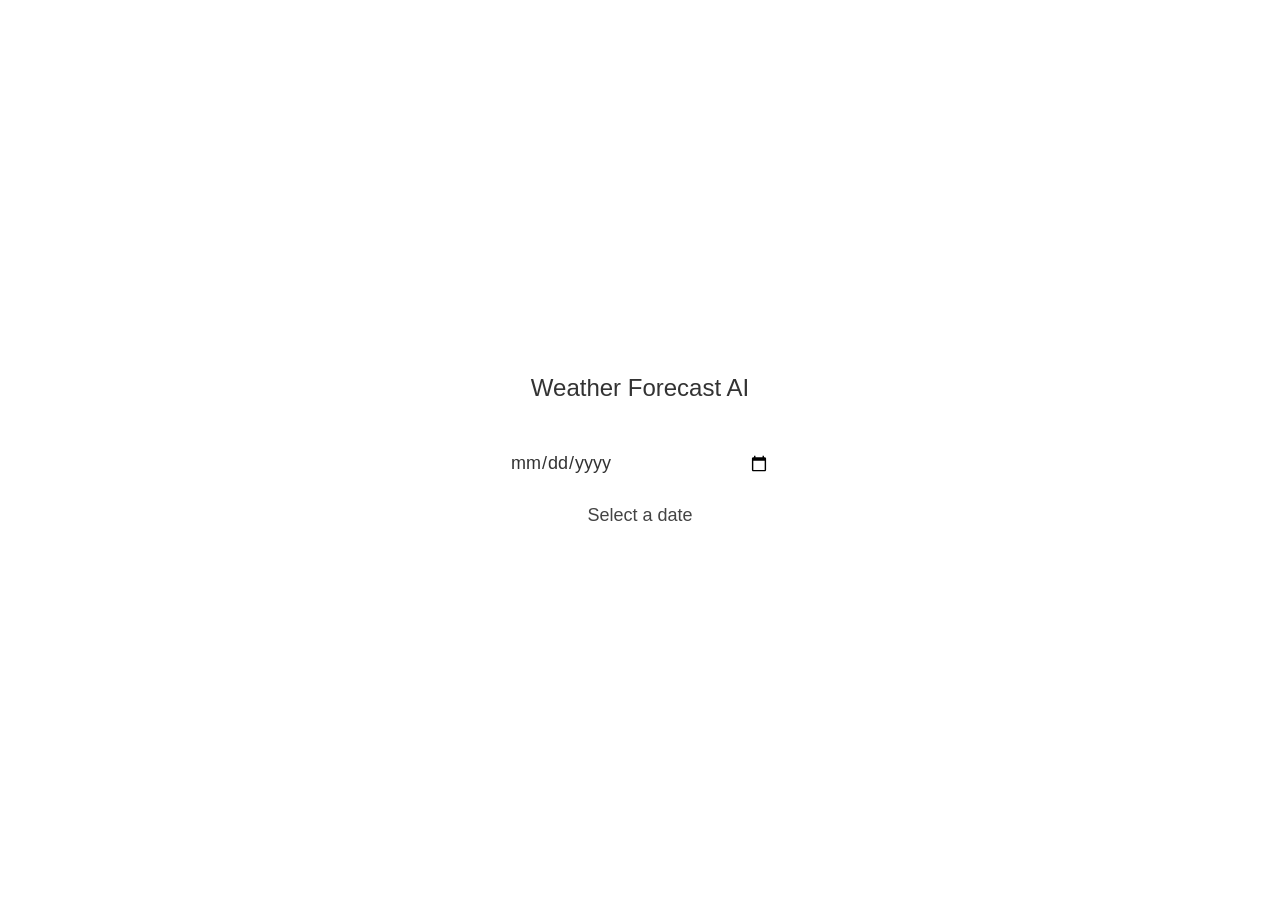
<file: frontend/index.html>
<!DOCTYPE html>
<html lang="en">
<head>
    <meta charset="UTF-8">
    <meta name="viewport" content="width=device-width, initial-scale=1.0">
    <title>Weather Forecast AI</title>
    <link rel="stylesheet" href="static/styles/index.css">
</head>
<body>
    <div class="main-container">
        <h1>Weather Forecast AI</h1>

        <div class="card">
            <div class="date-input-container">
                <input type="date" id="forecast_date" class="custom-date-input">
            </div>

            <p class="instruction-text">Select a date</p>

            <div id="button-container" style="display: none;">
                <button class="card-button">Forecast</button>
            </div>
        </div>
    </div>
    <script src="./index.js"></script>
</body>
</html>
</file>
<file: frontend/static/styles/index.css>
* {
    margin: 0;
    padding: 0;
    box-sizing: border-box;
    font-family: 'Inter', -apple-system, sans-serif;
}

body {
    display: flex;
    justify-content: center;
    align-items: center;
    min-height: 100vh;
}

.main-container {
    height: 400px;
    display: flex;
    flex-direction: column;
    justify-content: center;
    align-items: center;
}

h1 {
    font-size: 24px;
    font-weight: 500;
    color: #333;
    margin-bottom: 40px;
}

.card {
    text-align: center;
}

.date-input-container {
    border: none;
    padding: 10px 20px;
    width: 300px;
    margin-bottom: 20px;
    display: flex;
    justify-content: center;
    margin: auto;
}

.custom-date-input {
    border: none;
    outline: none;
    font-size: 18px;
    color: #333;
    width: 100%;
    cursor: pointer;
}

.instruction-text {
    font-size: 18px;
    color: #444;
    font-weight: 400;
    margin-top: 20px;
}

.card-button {
    font-size: 20px;
    width: 250px;
    background: none;
    border: 1px solid black;
    border-radius: 10px;
    padding: 12px;
    margin-top: 20px;
}

.card-button:hover {
    background-color: #333;
    transition-duration: 250ms;
    color: white;
}
</file>
